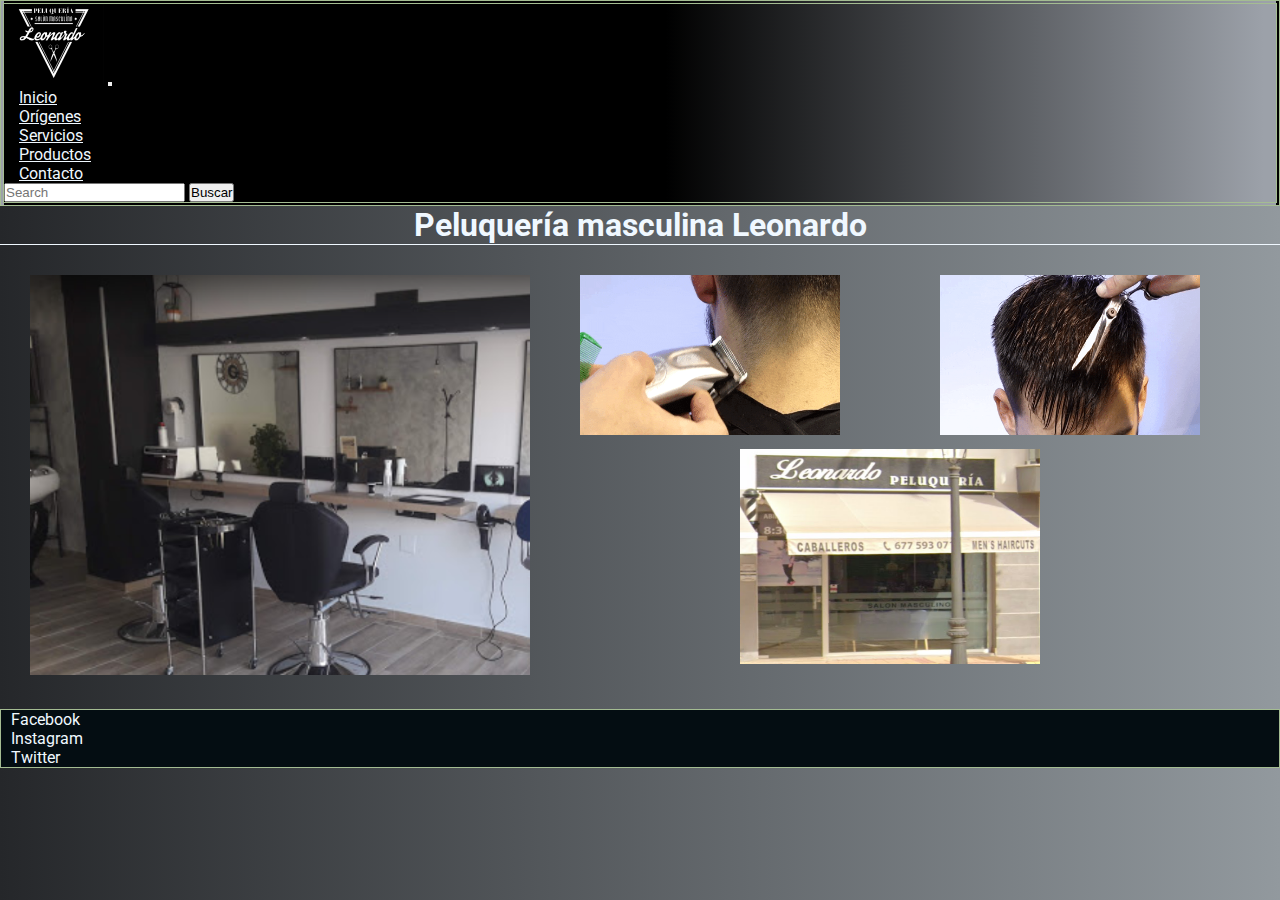
<file: index.html>
<!DOCTYPE html>
<html lang="en">


<head>
    <meta charset="UTF-8" />
    <meta name="viewport" content="width=device-width, initial-scale=1.0" />
    <meta name="descripcion"
        content="Bienvenidos a Peluquería masculina Leonardo, donde encotrarás estilo, profesionalidad y tendencia">
    <title>PELUQUERIA MASCULINA LEONARDO | EL ESTILO QUE TE FAVORECE</title>
    <link rel="shorcut icon" href="./img/logonegro.jpg">
    <link href="https://cdn.jsdelivr.net/npm/bootstrap@5.3.2/dist/css/bootstrap.min.css" rel="stylesheet"
        integrity="sha384-T3c6CoIi6uLrA9TneNEoa7RxnatzjcDSCmG1MXxSR1GAsXEV/Dwwykc2MPK8M2HN" crossorigin="anonymous">
    <link rel="stylesheet" href="css/styles.css">
    <link rel="preconnect" href="https://fonts.googleapis.com">
    <link rel="preconnect" href="https://fonts.gstatic.com" crossorigin>
    <link href="https://fonts.googleapis.com/css2?family=Roboto&display=swap" rel="stylesheet">
</head>
<header>
    <nav class="navbar navbar-expand-lg header">
        <div class="container-fluid">
            <a class="navbar-brand" href="#"><a href="./index.html"><img src="./img/logo recortado.png" alt="logo"
                        width=100 height="80"></a>
                <button class="navbar-toggler" type="button" data-bs-toggle="collapse"
                    data-bs-target="#navbarTogglerDemo02" aria-controls="navbarTogglerDemo02" aria-expanded="false"
                    aria-label="Toggle navigation">
                    <span class="navbar-toggler-icon"></span>
                </button>
                <div class="collapse navbar-collapse" id="navbarTogglerDemo02">
                    <ul class="navbar-nav me-auto mb-2 mb-lg-0">

                        <li class="nav-item">
                            <a class="nav-link" aria-current="page" href="index.html">Inicio</a>
                        </li>
                        <li class="nav-item">
                            <a class="nav-link" href="./page/Orígenes.html">Orígenes</a>
                        </li>
                        <li class="nav-item">
                            <a class="nav-link" href="./page/Servicios.html">Servicios</a>
                        </li>
                        <li class="nav-item">
                            <a class="nav-link" href="./page/Productos.html">Productos</a>
                        </li>
                        <li class="nav-item">
                            <a class="nav-link" href="./page/Contacto.html">Contacto</a>
                        </li>

                    </ul>
                    <form class="d-flex" role="search">
                        <input class="form-control me-2" type="search" placeholder="Search" aria-label="Search">
                        <button class="btn btn-outline-success" type="submit">Buscar</button>
                    </form>
                </div>
        </div>
    </nav>

</header>

<body>


    <h1 class="text-center p-3">Peluquería masculina Leonardo</h1>

    <div style="width: 100%; height: 1px; background: aliceblue; overflow: hidden;"></div>





    <section class="Peluqueria">

        <div class="frentelocal">



            <img src="img/frentelocal.png" p-10px autoclass="img-fluid" alt="frente de peluqueria" width="300"
                height="215">


        </div>


        <div class="gift1">

            <img src="./img/gif/corte1.gif" width="260" height="160" alt="Corte a máquina">

        </div>

        <div class="gift2">

            <img src="./img/gif/cortetijera.gif" width="260" height="160" alt="Corte tijera">


        </div>

        <div class="fotoprincipal">

            <img src="img/salon de lepuqueria 2023-09-06 145306.png" class="img-fluid" alt="salon" width="500"
                height="400">



        </div>

    </section>


    </main>
    
    
    <footer class="footer">
        
        <div class="footerContenido d-flex flex-column text-center">
            
            <nav>
                <ul class="nav justify-content-center">
                    
                    <li class="nav-item">
                        <a class="nav-link" aria-current="page" href="https://wwww.facebook.com"
                        target="_blank">Facebook</a>
                    </li>
                    
                    <li class="nav-item">
                        <a class="nav-link" href="https://www.Instagram.com" target="_blank">Instagram</a>
                    </li>
                    <li class="nav-item">
                        <a class="nav-link" href="https://www.Twitter.com" target="_blank">Twitter</a>
                    </li>
                    
                </ul>
            </nav>
            
        </footer>
        
        <script src="https://cdn.jsdelivr.net/npm/bootstrap@5.3.2/dist/js/bootstrap.bundle.min.js"
            integrity="sha384-C6RzsynM9kWDrMNeT87bh95OGNyZPhcTNXj1NW7RuBCsyN/o0jlpcV8Qyq46cDfL"
            crossorigin="anonymous"></script>
</body>

</html>
</file>
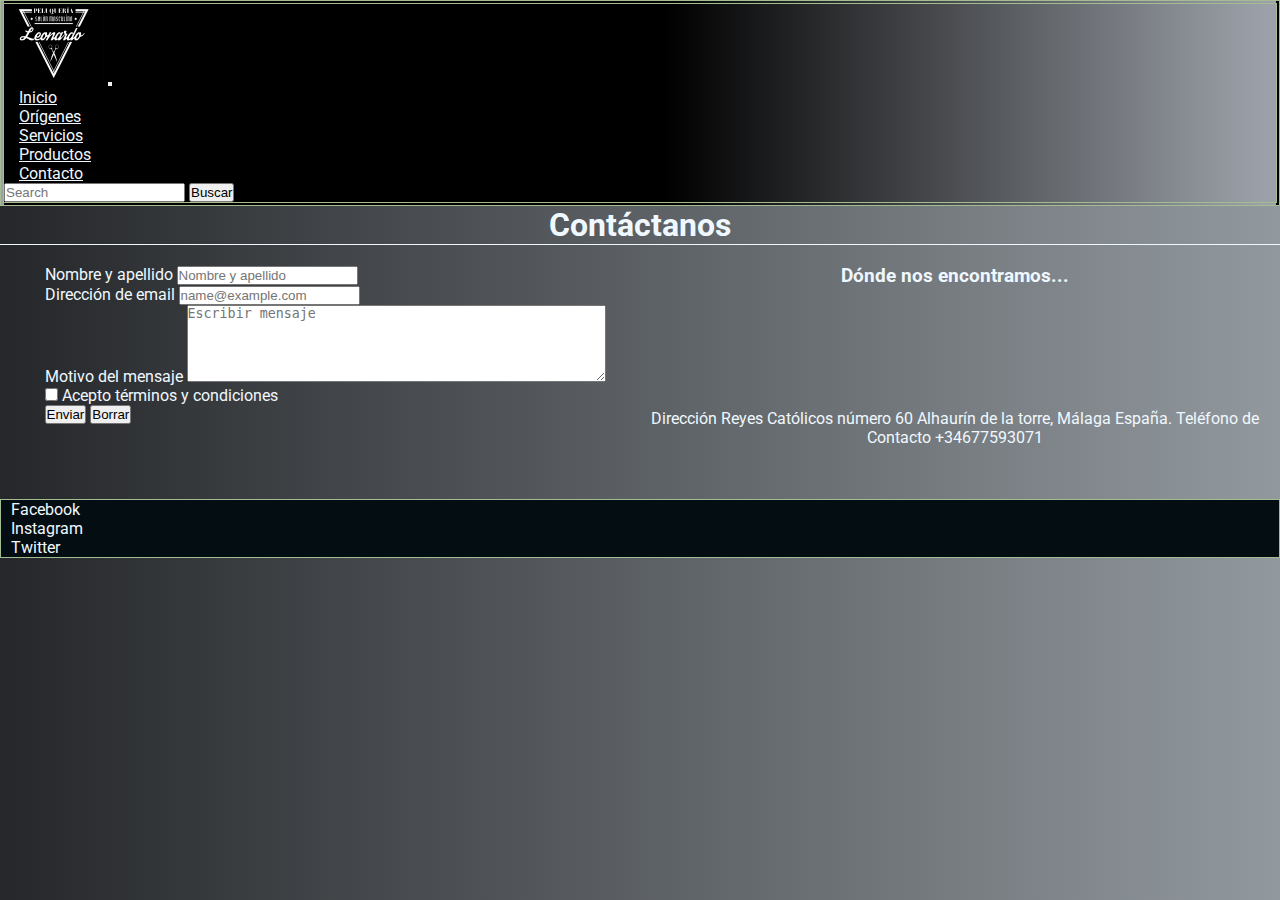
<file: page/Contacto.html>
<!DOCTYPE html>
<html lang="en">

<head>
    <meta charset="UTF-8">
    <meta name="viewport" content="width=device-width, initial-scale=1.0">
    <title>Contacto | Ponte en contacto con nosotros</title>
    <link rel="shorcut icon" href="../img/logonegro.jpg">
    <link href="https://cdn.jsdelivr.net/npm/bootstrap@5.3.2/dist/css/bootstrap.min.css" rel="stylesheet"
        integrity="sha384-T3c6CoIi6uLrA9TneNEoa7RxnatzjcDSCmG1MXxSR1GAsXEV/Dwwykc2MPK8M2HN" crossorigin="anonymous">
    <link rel="stylesheet" href="../css/styles.css">
    <link rel="preconnect" href="https://fonts.googleapis.com">
    <link rel="preconnect" href="https://fonts.gstatic.com" crossorigin>
    <link href="https://fonts.googleapis.com/css2?family=Roboto&display=swap" rel="stylesheet">

</head>
<header>
    <nav class="navbar navbar-expand-lg header">
        <div class="container-fluid">
            <a class="navbar-brand" href="#"><a href="../index.html"><img src="../img/logo recortado.png" alt="logo"
                        width=100 height="80"></a>
                <button class="navbar-toggler" type="button" data-bs-toggle="collapse"
                    data-bs-target="#navbarTogglerDemo02" aria-controls="navbarTogglerDemo02" aria-expanded="false"
                    aria-label="Toggle navigation">
                    <span class="navbar-toggler-icon"></span>
                </button>
                <div class="collapse navbar-collapse" id="navbarTogglerDemo02">
                    <ul class="navbar-nav me-auto mb-2 mb-lg-0 ">
                        <li class="nav-item">
                            <a class="nav-link" aria-current="page" href="../index.html">Inicio</a>
                        </li>
                        <li class="nav-item">
                            <a class="nav-link" href="Orígenes.html">Orígenes</a>
                        </li>
                        <li class="nav-item">
                            <a class="nav-link" href="Servicios.html">Servicios</a>
                        </li>
                        <li class="nav-item">
                            <a class="nav-link" href="Productos.html">Productos</a>
                        </li>
                        <li class="nav-item">
                            <a class="nav-link" href="Contacto.html">Contacto</a>
                        </li>

                    </ul>
                    <form class="d-flex" role="search">
                        <input class="form-control me-2" type="search" placeholder="Search" aria-label="Search">
                        <button class="btn btn-outline-success" type="submit">Buscar</button>
                    </form>
                </div>
        </div>
    </nav>
</header>

<body>
    <h1 class="text-center p-3">Contáctanos</h1>
    <div style="width: 100%; height: 1px; background: aliceblue; overflow: hidden;"></div>

    <main>

        <section class="Contacto">
            <div class="contactanos">
                <div class="mb-3">

                    <label for="exampleFormControlInput1" class="form-label">Nombre y apellido</label>
                    <input type="nombre y apellido" class="form-control" id="exampleFormControlInput1"
                        placeholder="Nombre y apellido" required>
                </div>
                <div class="mb-3">

                    <label for="exampleFormControlInput1" class="form-label">Dirección de email</label>
                    <input type="email" class="form-control" id="exampleFormControlInput1"
                        placeholder="name@example.com" required>
                </div>
                <div class="mb-3">

                    <label for="Mensaje" class="form-label">Motivo del mensaje</label>
                    <textarea class="form-control" id="exampleFormControlTextarea1" cols="50" rows="5"
                        placeholder="Escribir mensaje" required></textarea>
                </div>

                <div class="form-check">
                    <input class="form-check-input" type="checkbox" required value="" id="flexCheckDefault">
                    <label class="form-check-label" for="flexCheckDefault">
                        Acepto términos y condiciones
                    </label>
                </div>

                <div>
                    <button type="submit" class="btn btn-light">Enviar</button>
                    <button type="reset" class="btn btn-light">Borrar</button>


                </div>
            </div>


            <div class="mapagoogle">


                <h3 class="text-center">Dónde nos encontramos...</h3>



                <iframe
                    src="https://www.google.com/maps/embed?pb=!1m18!1m12!1m3!1d3200.6027250128573!2d-4.570772324483695!3d36.660006872287404!2m3!1f0!2f0!3f0!3m2!1i1024!2i768!4f13.1!3m3!1m2!1s0xd72e5c0d278c65b%3A0xa1165e76c4469f7a!2sLeonardo%20peluqueria!5e0!3m2!1ses!2ses!4v1693999851123!5m2!1ses!2ses"
                    width="80%" height="55%" style="border: 0px;" allowfullscreen="" loading="lazy"
                    referrerpolicy="no-referrer-when-downgrade">
                </iframe>


                <p>Dirección Reyes Católicos número 60
                Alhaurín de la torre, Málaga España.
                Teléfono de Contacto +34677593071</p>
                

            </div>
        </section>
        </form>

    </main>

    <footer>
        <footer class="footer">

            <div class="footerContenido d-flex flex-column text-center">

                <nav>
                    <ul class="nav justify-content-center">

                        <li class="nav-item">
                            <a class="nav-link" aria-current="page" href="https://wwww.facebook.com"
                                target="_blank">Facebook</a>
                        </li>

                        <li class="nav-item">
                            <a class="nav-link" href="https://www.Instagram.com" target="_blank">Instagram</a>
                        </li>
                        <li class="nav-item">
                            <a class="nav-link" href="https://www.Twitter.com" target="_blank">Twitter</a>
                        </li>

                    </ul>
                </nav>
            </div>

        </footer>

        <script src="https://cdn.jsdelivr.net/npm/bootstrap@5.3.2/dist/js/bootstrap.bundle.min.js"
            integrity="sha384-C6RzsynM9kWDrMNeT87bh95OGNyZPhcTNXj1NW7RuBCsyN/o0jlpcV8Qyq46cDfL"
            crossorigin="anonymous"></script>


</body>

</html>
</file>
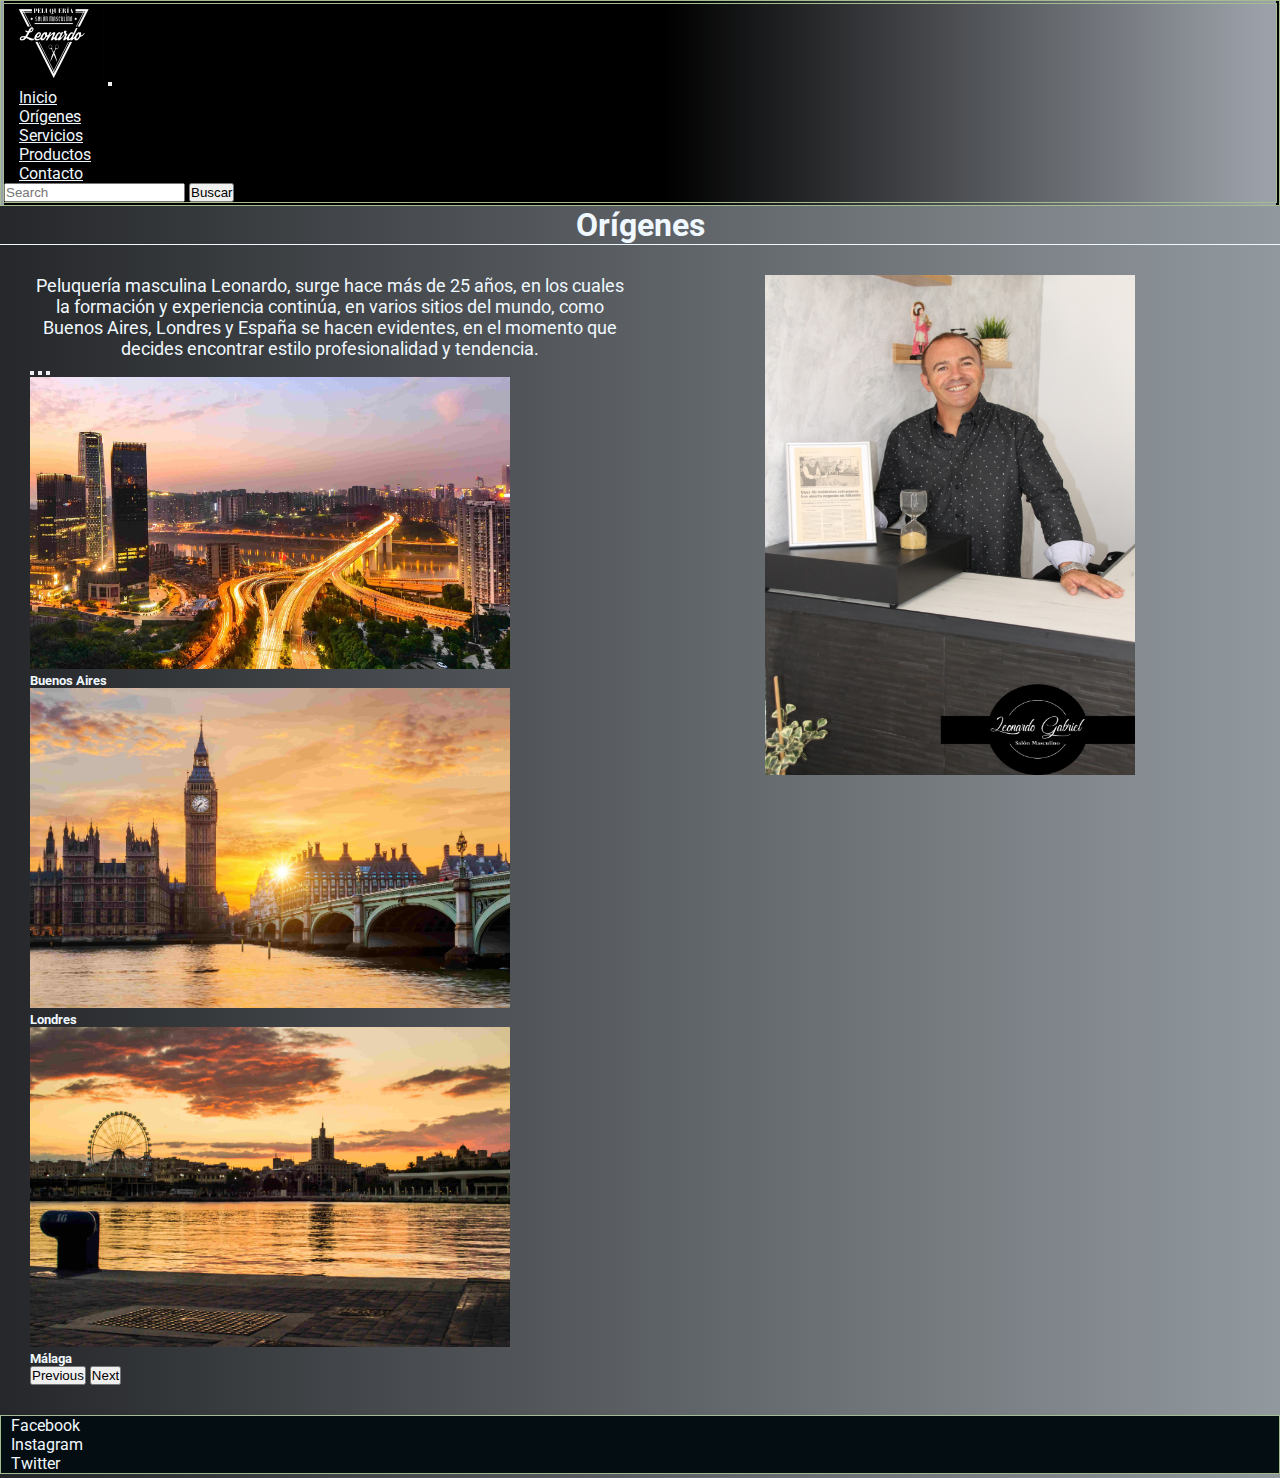
<file: page/Orígenes.html>
<!DOCTYPE html>
<html lang="en">

<head>
    <meta charset="UTF-8">
    <meta name="viewport" content="width=device-width, initial-scale=1.0">
    <title>Origenes | Como comienza la peluquería de caballeros</title>
    <link rel="shorcut icon" href="../img/logonegro.jpg">
    <link href="https://cdn.jsdelivr.net/npm/bootstrap@5.3.2/dist/css/bootstrap.min.css" rel="stylesheet"
        integrity="sha384-T3c6CoIi6uLrA9TneNEoa7RxnatzjcDSCmG1MXxSR1GAsXEV/Dwwykc2MPK8M2HN" crossorigin="anonymous">
    <link rel="stylesheet" href="../css/styles.css">
    <link rel="preconnect" href="https://fonts.googleapis.com">
    <link rel="preconnect" href="https://fonts.gstatic.com" crossorigin>
    <link href="https://fonts.googleapis.com/css2?family=Roboto&display=swap" rel="stylesheet">


</head>
<header>
    <nav class="navbar navbar-expand-lg header">
        <div class="container-fluid">
            <a class="navbar-brand" href="#"><a href="../index.html"><img src="../img/logo recortado.png" alt="logo"
                        width=100 height="80"></a>
                <button class="navbar-toggler" type="button" data-bs-toggle="collapse"
                    data-bs-target="#navbarTogglerDemo02" aria-controls="navbarTogglerDemo02" aria-expanded="false"
                    aria-label="Toggle navigation">
                    <span class="navbar-toggler-icon"></span>
                </button>
                <div class="collapse navbar-collapse" id="navbarTogglerDemo02">
                    <ul class="navbar-nav me-auto mb-2 mb-lg-0">
                        <li class="nav-item">
                            <a class="nav-link" aria-current="page" href="../index.html">Inicio</a>
                        </li>
                        <li class="nav-item">
                            <a class="nav-link" href="Orígenes.html">Orígenes</a>
                        </li>
                        <li class="nav-item">
                            <a class="nav-link" href="Servicios.html">Servicios</a>
                        </li>
                        <li class="nav-item">
                            <a class="nav-link" href="Productos.html">Productos</a>
                        </li>
                        <li class="nav-item">
                            <a class="nav-link" href="Contacto.html">Contacto</a>
                        </li>
                    </ul>
                    <form class="d-flex" role="search">
                        <input class="form-control me-2" type="search" placeholder="Search" aria-label="Search">
                        <button class="btn btn-outline-success" type="submit">Buscar</button>
                    </form>
                </div>
        </div>
    </nav>
</header>

<body>
    <h1 class="text-center p-3">Orígenes</h1>

    <div style="width: 100%; height: 1px; background: aliceblue; overflow: hidden;"></div>
    <main>
        <div class="Orígenes">

            <div class="presentacion">

            
                    <p>Peluquería masculina Leonardo, surge hace más de 25 años, en los cuales la formación y
                        experiencia
                        continúa,
                        en varios sitios del mundo, como Buenos Aires, Londres y España se hacen evidentes, en el
                        momento
                        que
                        decides encontrar estilo profesionalidad y tendencia.
                    </p>
                

                <div id="carouselExampleCaptions" class="carousel slide  w-100 m-auto">
                    <div class="carousel-indicators2">
                        <button type="button" data-bs-target="#carouselExampleCaptions" data-bs-slide-to="0"
                            class="active" aria-current="true" aria-label="Slide 1"></button>
                        <button type="button" data-bs-target="#carouselExampleCaptions" data-bs-slide-to="1"
                            aria-label="Slide 2"></button>
                        <button type="button" data-bs-target="#carouselExampleCaptions" data-bs-slide-to="2"
                            aria-label="Slide 3"></button>
                    </div>
                    <div class="carousel-inner">
                        <div class="carousel-item active">
                            <img src="../img/rascacielos1-al-atardecer.jpg"  width="80%" height="80%"
                                class="d-block w-100" alt="rascacielosbuenosaires">
                            <div class="carousel-caption d-none d-md-block">
                                <h5>Buenos Aires</h5>
                            </div>
                        </div>
                        <div class="carousel-item">
                            <img src="../img/big-ben-puente-westminster-al-atardecer-londres-reino-unido.jpg"
                            width="80%" height="80%" class="d-block w-100" alt="Londres">
                            <div class="carousel-caption d-none d-md-block">
                                <h5>Londres</h5>
                            </div>
                        </div>
                        <div class="carousel-item">
                            <img src="../img/puerto-al-atardecer-noria-fondo.jpg" width="80%" height="80%"
                                class="d-block w-100" alt="puertomalaga">
                            <div class="carousel-caption d-none d-md-block">
                                <h5>Málaga</h5>

                            </div>
                        </div>
                    </div>
                    <button class="carousel-control-prev" type="button" data-bs-target="#carouselExampleCaptions"
                        data-bs-slide="prev">
                        <span class="carousel-control-prev-icon" aria-hidden="true"></span>
                        <span class="visually-hidden">Previous</span>
                    </button>
                    <button class="carousel-control-next" type="button" data-bs-target="#carouselExampleCaptions"
                        data-bs-slide="next">
                        <span class="carousel-control-next-icon" aria-hidden="true"></span>
                        <span class="visually-hidden">Next</span>
                    </button>
                </div>


            </div>
            <div class="imagenleo">


                <img src="../img/Leo origenes.jpg" class="img-fluid" alt="leo en mostrador" width="370" height="500">
            </div>

        </div>

    </main>

    <footer>
        <footer class="footer">

            <div class="footerContenido d-flex flex-column text-center">

                <nav>
                    <ul class="nav justify-content-center">

                        <li class="nav-item">
                            <a class="nav-link" aria-current="page" href="https://wwww.facebook.com"
                                target="_blank">Facebook</a>
                        </li>

                        <li class="nav-item">
                            <a class="nav-link" href="https://www.Instagram.com" target="_blank">Instagram</a>
                        </li>
                        <li class="nav-item">
                            <a class="nav-link" href="https://www.Twitter.com" target="_blank">Twitter</a>
                        </li>

                    </ul>
                </nav>
            </div>

        </footer>

        <script src="https://cdn.jsdelivr.net/npm/bootstrap@5.3.2/dist/js/bootstrap.bundle.min.js"
            integrity="sha384-C6RzsynM9kWDrMNeT87bh95OGNyZPhcTNXj1NW7RuBCsyN/o0jlpcV8Qyq46cDfL"
            crossorigin="anonymous"></script>


</body>

</html>
</file>
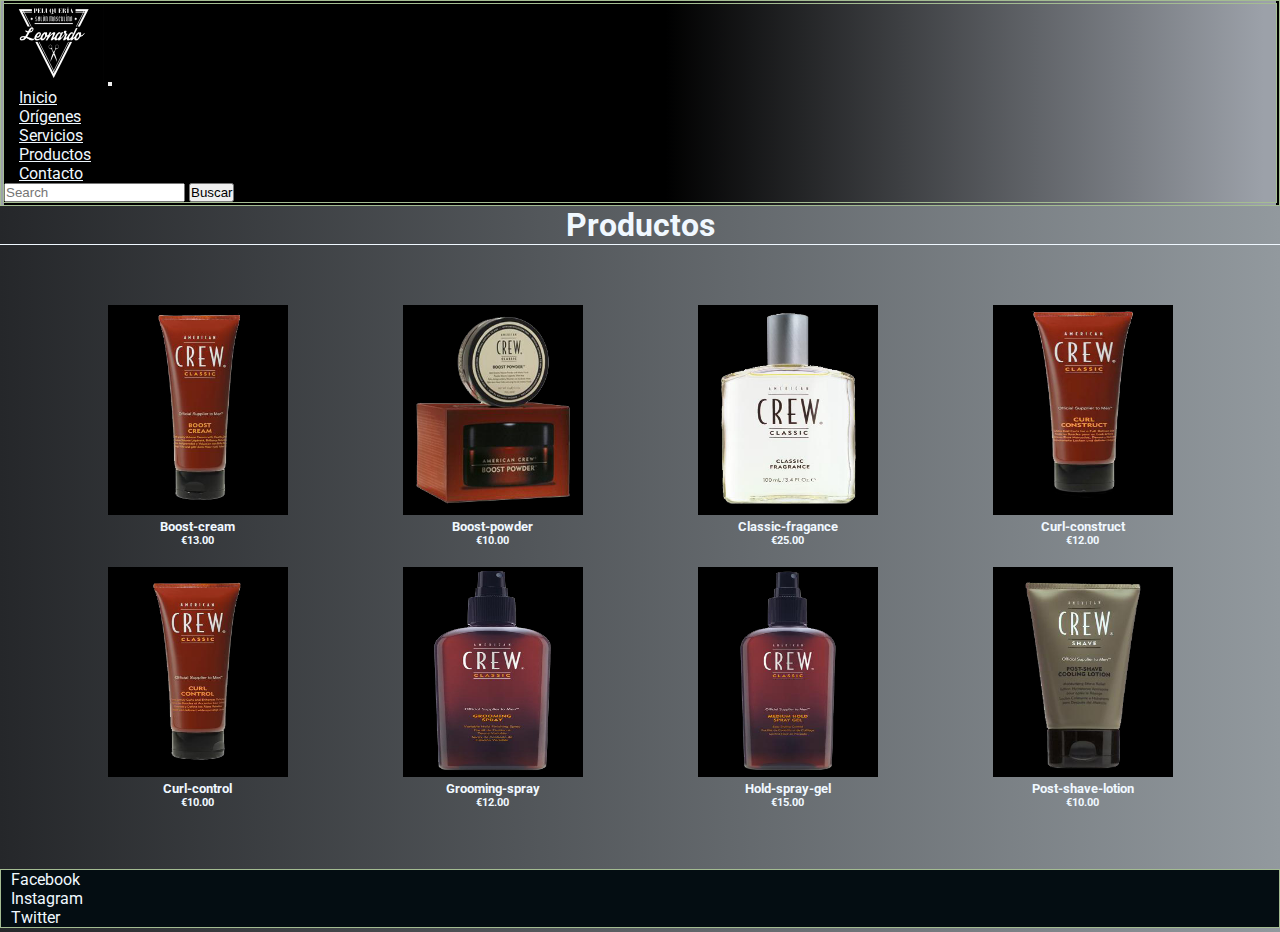
<file: page/Productos.html>
<!DOCTYPE html>
<html lang="en">

<head>
    <meta charset="UTF-8">
    <meta name="viewport" content="width=device-width, initial-scale=1.0">
    <title>Productos | Las mejores marcas de productos para tí</title>
    <link rel="shorcut icon" href="../img/logonegro.jpg">
    <link href="https://cdn.jsdelivr.net/npm/bootstrap@5.3.2/dist/css/bootstrap.min.css" rel="stylesheet"
        integrity="sha384-T3c6CoIi6uLrA9TneNEoa7RxnatzjcDSCmG1MXxSR1GAsXEV/Dwwykc2MPK8M2HN" crossorigin="anonymous">
    <link rel="stylesheet" href="../css/styles.css">
    <link rel="preconnect" href="https://fonts.googleapis.com">
    <link rel="preconnect" href="https://fonts.gstatic.com" crossorigin>
    <link href="https://fonts.googleapis.com/css2?family=Roboto&display=swap" rel="stylesheet">

</head>

<header>
    <nav class="navbar navbar-expand-lg header">
        <div class="container-fluid">
            <a class="navbar-brand" href="#"><a href="../index.html"><img src="../img/logo recortado.png" alt="logo"
                        width=100 height="80"></a>
                <button class="navbar-toggler" type="button" data-bs-toggle="collapse"
                    data-bs-target="#navbarTogglerDemo02" aria-controls="navbarTogglerDemo02" aria-expanded="false"
                    aria-label="Toggle navigation">
                    <span class="navbar-toggler-icon"></span>
                </button>
                <div class="collapse navbar-collapse" id="navbarTogglerDemo02">
                    <ul class="navbar-nav me-auto mb-2 mb-lg-0">
                        <li class="nav-item">
                            <a class="nav-link" aria-current="page" href="../index.html">Inicio</a>
                        </li>
                        <li class="nav-item">
                            <a class="nav-link" href="Orígenes.html">Orígenes</a>
                        </li>
                        <li class="nav-item">
                            <a class="nav-link" href="Servicios.html">Servicios</a>
                        </li>
                        <li class="nav-item">
                            <a class="nav-link" href="Productos.html">Productos</a>
                        </li>
                        <li class="nav-item">
                            <a class="nav-link" href="Contacto.html">Contacto</a>
                        </li>

                    </ul>
                    <form class="d-flex" role="search">
                        <input class="form-control me-2" type="search" placeholder="Search" aria-label="Search">
                        <button class="btn btn-outline-success" type="submit">Buscar</button>
                    </form>
                </div>
        </div>
    </nav>
</header>


<body>

    <main>
        <h1 class="text-center p-3">Productos</h1>


        <div style="width: 100%; height: 1px; background: aliceblue; overflow: hidden;"></div>

        <div class="Productos">



            <div class="producto1"> <img src="../img/boost-cream-4.jpg" alt="crema volumen" width=180 height=210>
                <h5>Boost-cream</h5>
                <h6>€13.00</h6>

            </div>

            <div class="producto2"><img src="../img/boost-powder-4.jpg" alt="crema gel" width=180 height=210>
                <h5>Boost-powder</h5>
                <h6>€10.00</h6>
            </div>

            <div class="producto3"> <img src="../img/classic-fragance-4.jpg" alt="fragancia" width=180 height=210>
                <h5>Classic-fragance</h5>
                <h6>€25.00</h6>
            </div>

            <div class="producto4"> <img src="../img/curl-construct.jpg" alt="formadora de rizos" width=180 height=210>
                <h5>Curl-construct</h5>
                <h6>€12.00</h6>
            </div>

            <div class="producto5"> <img src="../img/curl-control-0-1-3.jpg" alt="contol de rizos" width=180 height=210>
                <h5>Curl-control</h5>
                <h6>€10.00</h6>
            </div>

            <div class="producto6"> <img src="../img/grooming-spray-4.jpg" alt="spry fijador" width=180 height=210>
                <h5>Grooming-spray</h5>
                <h6>€12.00</h6>
            </div>

            <div class="producto7"> <img src="../img/medium-hold-spray-gel-4.jpg" alt="spry fijador" width=180
                    height=210>
                <h5>Hold-spray-gel</h5>
                <h6>€15.00</h6>
            </div>

            <div class="producto8"> <img src="../img/post-shave-cooling-lotion-4.jpg" alt="locion despues del afeitado"
                    width=180 height=210>
                <h5>Post-shave-lotion</h5>
                <h6>€10.00</h6>
            </div>

        </div>


    </main>



    <footer>
        <footer class="footer">

            <div class="footerContenido d-flex flex-column text-center">

                <nav>
                    <ul class="nav justify-content-center">

                        <li class="nav-item">
                            <a class="nav-link" aria-current="page" href="https://wwww.facebook.com"
                                target="_blank">Facebook</a>
                        </li>

                        <li class="nav-item">
                            <a class="nav-link" href="https://www.Instagram.com" target="_blank">Instagram</a>
                        </li>
                        <li class="nav-item">
                            <a class="nav-link" href="https://www.Twitter.com" target="_blank">Twitter</a>
                        </li>

                    </ul>
                </nav>
            </div>

        </footer>

        <script src="https://cdn.jsdelivr.net/npm/bootstrap@5.3.2/dist/js/bootstrap.bundle.min.js"
            integrity="sha384-C6RzsynM9kWDrMNeT87bh95OGNyZPhcTNXj1NW7RuBCsyN/o0jlpcV8Qyq46cDfL"
            crossorigin="anonymous"></script>

</body>

</html>
</file>
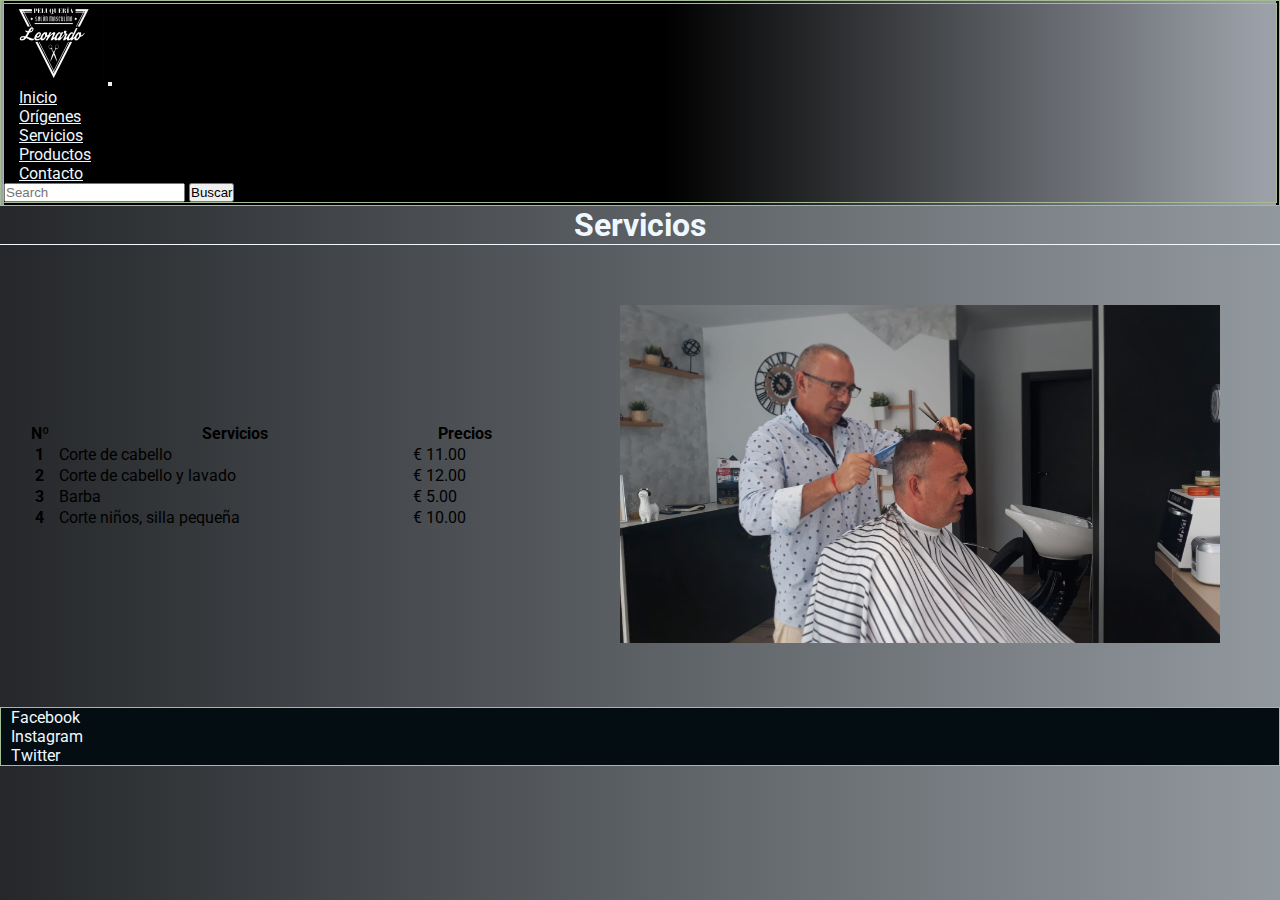
<file: page/Servicios.html>
<!DOCTYPE html>
<html lang="en">

<head>
    <meta charset="UTF-8">
    <meta name="viewport" content="width=device-width, initial-scale=1.0">
</head>
</head>
<title>PELUQUERIA MASCULINA LEONARDO | Lo que te ofrece este sitio</title>
<link rel="shorcut icon" href="../img/logonegro.jpg">
<link href="https://cdn.jsdelivr.net/npm/bootstrap@5.3.2/dist/css/bootstrap.min.css" rel="stylesheet"
    integrity="sha384-T3c6CoIi6uLrA9TneNEoa7RxnatzjcDSCmG1MXxSR1GAsXEV/Dwwykc2MPK8M2HN" crossorigin="anonymous">
<link href="https://cdn.jsdelivr.net/npm/bootstrap@5.3.2/dist/css/bootstrap.min.css" rel="stylesheet"
    integrity="sha384-T3c6CoIi6uLrA9TneNEoa7RxnatzjcDSCmG1MXxSR1GAsXEV/Dwwykc2MPK8M2HN" crossorigin="anonymous">
<link rel="stylesheet" href="../css/styles.css">
<link rel="preconnect" href="https://fonts.googleapis.com">
<link rel="preconnect" href="https://fonts.gstatic.com" crossorigin>
<link href="https://fonts.googleapis.com/css2?family=Roboto&display=swap" rel="stylesheet">

</head>
<header>
    <nav class="navbar navbar-expand-lg header">
        <div class="container-fluid">
            <a class="navbar-brand" href="#"><a href="../index.html"><img src="../img/logo recortado.png" alt="logo"
                        width=100 height="80"></a>
                <button class="navbar-toggler" type="button" data-bs-toggle="collapse"
                    data-bs-target="#navbarTogglerDemo02" aria-controls="navbarTogglerDemo02" aria-expanded="false"
                    aria-label="Toggle navigation">
                    <span class="navbar-toggler-icon"></span>
                </button>
                <div class="collapse navbar-collapse" id="navbarTogglerDemo02">
                    <ul class="navbar-nav me-auto mb-2 mb-lg-0 ">
                        <li class="nav-item">
                            <a class="nav-link" aria-current="page" href="../index.html">Inicio</a>
                        </li>
                        <li class="nav-item">
                            <a class="nav-link" href="Orígenes.html">Orígenes</a>
                        </li>
                        <li class="nav-item">
                            <a class="nav-link" href="Servicios.html">Servicios</a>
                        </li>
                        <li class="nav-item">
                            <a class="nav-link" href="Productos.html">Productos</a>
                        </li>
                        <li class="nav-item">
                            <a class="nav-link" href="Contacto.html">Contacto</a>
                        </li>


                    </ul>
                    <form class="d-flex" role="search">
                        <input class="form-control me-2" type="search" placeholder="Search" aria-label="Search">
                        <button class="btn btn-outline-success" type="submit">Buscar</button>
                    </form>
                </div>
        </div>
    </nav>
</header>

<body>
    <main>
        <h1 class="text-center p-3">Servicios</h1>

        <div style="width: 100%; height: 1px; background: aliceblue; overflow: hidden;"></div>

        <section class="SERVICIO">


            <table class="table table-striped">

                <thead>
                    <tr>
                        <th scope="col">Nº</th>
                        <th scope="col">Servicios</th>
                        <th scope="col">Precios</th>

                    </tr>
                </thead>
                <tbody>

                    <tr>
                        <th scope="row">1</th>
                        <td>Corte de cabello</td>
                        <td>€ 11.00</td>


                    </tr>
                    <tr>
                        <th scope="row">2</th>
                        <td>Corte de cabello y lavado</td>
                        <td>€ 12.00</td>

                    </tr>
                    <tr>
                        <th scope="row">3</th>
                        <td>Barba</td>
                        <td>€ 5.00</td>
                    </tr>
                    <tr>
                        <th scope="row">4</th>
                        <td>Corte niños, silla pequeña</td>
                        <td>€ 10.00</td>
                    </tr>
                </tbody>
            </table>

            </div>


            <div class="fotoleocortando">
                <img src="../img/Leo trabajando 2023-09-06 a las 14.52.30.jpg" p-5 auto width="600" class="img-fluid"
                    alt="trabajando">

            </div>
        </section>
    </main>



    <footer class="footer">
        <div class="footerContenido d-flex flex-column text-center">

            <nav>
                <ul class="nav justify-content-center">

                    <li class="nav-item">
                        <a class="nav-link" aria-current="page" href="https://wwww.facebook.com"
                            target="_blank">Facebook</a>
                    </li>

                    <li class="nav-item">
                        <a class="nav-link" href="https://www.Instagram.com" target="_blank">Instagram</a>
                    </li>
                    <li class="nav-item">
                        <a class="nav-link" href="https://www.Twitter.com" target="_blank">Twitter</a>
                    </li>

                </ul>
            </nav>

    </footer>

    <script src="https://cdn.jsdelivr.net/npm/bootstrap@5.3.2/dist/js/bootstrap.bundle.min.js"
        integrity="sha384-C6RzsynM9kWDrMNeT87bh95OGNyZPhcTNXj1NW7RuBCsyN/o0jlpcV8Qyq46cDfL"
        crossorigin="anonymous"></script>

</body>

</html>
</file>
<file: css/styles.css>
@charset "UTF-8";
@import url("https://fonts.googleapis.com/css2?family=Roboto&display=swap");
.Peluqueria {
  display: grid;
  grid-template-columns: 0.5fr 0.5fr 0.5fr;
  grid-template-rows: 0.7fr 1.3fr;
  grid-auto-columns: 1fr;
  grid-auto-flow: row;
  padding: 30px;
  grid-template-areas: "fotoprincipal gift1 gift2" "fotoprincipal frentelocal frentelocal";
}

.fotoprincipal {
  grid-area: fotoprincipal;
  justify-self: center;
}

.gift1 {
  grid-area: gift1;
  justify-self: center;
}

.gift2 {
  grid-area: gift2;
  justify-self: center;
  padding-bottom: 10px;
}

.frentelocal {
  grid-area: frentelocal;
  justify-self: center;
}

p {
  font-size: medium;
  text-align: center;
}

h1 {
  text-align: center;
  font-family: "Roboto", sans-serif;
  color: aliceblue;
}

hr {
  color: aliceblue;
}

h2, h3, h4 {
  text-align: center;
  font-family: "Roboto", sans-serif;
  color: aliceblue;
}

h5, h6, .card-title {
  font-family: "Roboto", sans-serif;
  color: aliceblue;
}

img:hover {
  opacity: 1;
  border: solid white 2px;
  border-radius: 5px;
}

label, p {
  font-family: "Roboto", sans-serif;
  color: aliceblue;
}

* {
  padding: 0px;
  margin: 0px;
  box-sizing: border-box;
}

body {
  background-image: linear-gradient(to right, #25272a, rgb(146, 153, 158));
  margin: 0;
  padding: 0;
}

.header {
  background: linear-gradient(to right, #000000 52%, #9ca1a9 99%);
  border: #a4bc92 double 4px;
  margin: 0%;
  padding: 0%;
}

.nav a {
  font-family: "Roboto", sans-serif;
  color: aliceblue;
  margin-left: 15px;
}

.nav-link {
  font-family: "Roboto", sans-serif;
  color: aliceblue;
  margin-left: 15px;
}

.nav-item a:hover {
  background-color: #879d76;
  color: #040d12;
  border-radius: 10%;
}

.SERVICIO {
  display: grid;
  grid-template-columns: 1fr 1fr;
  grid-template-rows: 1fr;
  grid-auto-columns: 1fr;
  gap: 20px 20px;
  grid-auto-flow: row;
  grid-template-areas: "table fotoleocortando";
}

.table {
  font-family: "Roboto", sans-serif;
  width: 500px;
  margin: 10 auto;
  justify-self: center;
  align-self: center;
}

.table-striped :hover {
  transform: scale(1.2, 1.2);
  transition: all 5s;
}

.fotoleocortando {
  grid-area: fotoleocortando;
  justify-items: center;
  text-align: center;
  padding: 60px;
}

.Productos {
  display: grid;
  grid-template-columns: 1fr 1fr 1fr 1fr;
  grid-template-rows: 1fr 1fr;
  grid-auto-columns: 1fr;
  gap: 20px 20px;
  grid-auto-flow: row;
  margin: 60px;
  text-align: center;
  grid-template-areas: "producto1 producto2 producto3 producto4" "producto5 producto6 producto7 producto8";
}

.producto1 {
  grid-area: producto1;
}

.producto2 {
  grid-area: producto2;
}

.producto3 {
  grid-area: producto3;
}

.producto4 {
  grid-area: producto4;
}

.producto5 {
  grid-area: producto5;
}

.producto6 {
  grid-area: producto6;
}

.producto7 {
  grid-area: producto7;
}

.producto8 {
  grid-area: producto8;
}

.presentacion p {
  font-size: large;
  text-align: center;
}

.Orígenes {
  display: grid;
  grid-template-columns: 1fr 1fr;
  grid-template-rows: 1fr;
  grid-auto-columns: 1fr;
  gap: 20px 20px;
  grid-auto-flow: row;
  grid-template-areas: "presentacion imagenleo";
  margin: 30px;
}

.presentacion {
  grid-area: presentacion;
  justify-self: center;
}

.imagenleo {
  grid-area: imagenleo;
  justify-self: center;
  padding: auto;
}

.Contacto {
  display: grid;
  grid-template-columns: 1fr 1fr;
  grid-template-rows: 1fr;
  grid-auto-columns: 1fr;
  gap: 20px 20px;
  grid-auto-flow: row;
  grid-template-areas: "contactanos mapagoogle";
  padding: 20px;
}

.contactanos {
  grid-area: contactanos;
  justify-self: center;
}

.mapagoogle {
  grid-area: mapagoogle;
  text-align: center;
  padding-top: 0px;
}

.footer {
  background-color: #040d12;
  margin: 20px;
  padding: 20px;
  border: #a4bc92 double 1px;
  margin: 0%;
  padding: 0%;
}

.footer a {
  text-decoration: none;
  margin: 5px;
  padding: 5px;
  font-family: "Roboto", sans-serif;
  color: aliceblue;
  border-radius: 10%;
}



.footer a:hover {
  background-color: #879d76;
  color: #040d12;
  border-radius: 10%;

}


@media screen and (max-width: 768px) {
  .Peluqueria {
    grid-template-columns: 1fr;
    grid-template-rows: 1fr 1fr 1fr 1fr;
    grid-auto-flow: row;
    grid-template-areas: "fotoprincipal" "gift1" "gift2" "frentelocal";
  }
}
@media screen and (max-width: 320px) {
  .Peluqueria {
    grid-template-columns: 1fr;
    grid-template-rows: 1fr 1fr 1fr 1fr;
    grid-auto-flow: row;
    grid-template-areas: "fotoprincipal" "gift1" "gift2" "frentelocal";
  }
}
@media screen and (max-width: 768px) {
  .Productos {
    display: grid;
    grid-template-columns: 1fr 1fr;
    grid-template-rows: 1fr 1fr 1fr 1fr;
    gap: 10px 10px;
    grid-auto-flow: row;
    text-align: center;
    grid-template-areas: "producto1 producto2" "producto3 producto4" "producto5 producto6" "producto7 producto8";
  }
}
@media screen and (max-width: 320px) {
  .Productos {
    display: grid;
    grid-template-columns: 1fr;
    grid-template-rows: 1fr 1fr 1fr 1fr 1fr 1fr 1fr 1fr;
    gap: 10px 10px;
    grid-auto-flow: row;
    text-align: center;
    grid-template-areas: "producto1" "producto2" "producto3" "producto4" "producto5" "producto6" "producto7" "producto8";
  }
}
@media screen and (max-width: 768px) {
  .Orígenes {
    display: grid;
    grid-template-columns: 1fr 1fr;
    grid-template-rows: 1fr;
    grid-auto-columns: 1fr;
    gap: 20px 20px;
    grid-auto-flow: row;
    grid-template-areas: "presentacion imagenleo";
  }
}
@media screen and (max-width: 320px) {
  .Orígenes {
    display: grid;
    grid-template-columns: 1fr;
    grid-template-rows: 1fr 1fr;
    grid-auto-columns: 1fr;
    gap: 20px 20px;
    grid-auto-flow: row;
    grid-template-areas: "presentacion" "imagenleo";
  }
}
@media screen and (max-width: 768px) {
  .SERVICIO {
    grid-template-columns: 1fr 1fr;
    grid-template-rows: 1fr;
    gap: 10px 10px;
    grid-auto-flow: row;
    text-align: center;
    grid-template-areas: "table-striped" "fotoleocortando";
  }
}
@media screen and (max-width: 320px) {
  .SERVICIO {
    grid-template-columns: 1fr;
    grid-template-rows: 1fr;
    gap: 10px 10px;
    grid-auto-flow: row;
    text-align: center;
    grid-template-areas: "table-striped" "fotoleocortando";
  }
}
@media screen and (max-width: 768px) {
  .Contacto {
    display: grid;
    grid-template-columns: 1fr 1fr;
    grid-template-rows: 1fr;
    grid-auto-columns: 1fr;
    gap: 20px 20px;
    grid-auto-flow: row;
    grid-template-areas: "contactanos mapagoogle";
  }
  .contactanos {
    grid-area: contactanos;
    justify-self: center;
  }
  .mapagoogle {
    grid-area: mapagoogle;
    justify-self: center;
  }
}
@media screen and (max-width: 320px) {
  .Contacto {
    display: grid;
    grid-template-columns: 1fr;
    grid-template-rows: 1fr 1fr;
    grid-auto-columns: 1fr;
    gap: 20px 20px;
    grid-auto-flow: row;
    grid-template-areas: "contactanos" "mapagoogle";
  }
} 

/*# sourceMappingURL=styles.css.map */
</file>
